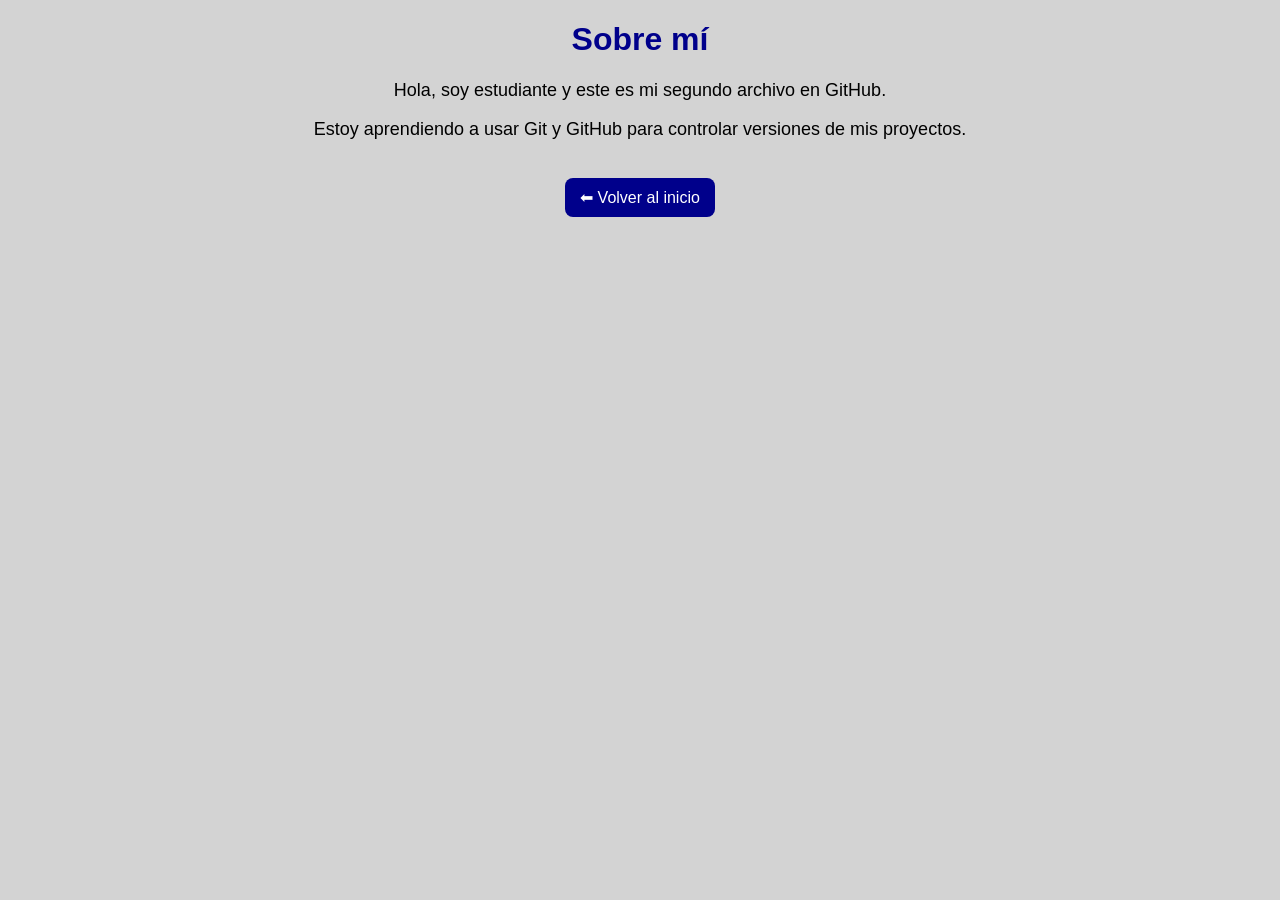
<file: about.html>
<!DOCTYPE html>
<html>
<head>
  <title>Sobre mí</title>

  <style>
    body {
      background-color: lightgray;
      font-family: Arial, sans-serif;
      text-align: center;
    }

    h1 {
      color: darkblue;
    }

    p {
      font-size: 18px;
    }

    a {
      display: inline-block;
      margin-top: 20px;
      padding: 10px 15px;
      background-color: darkblue;
      color: white;
      text-decoration: none;
      border-radius: 8px;
    }

    a:hover {
      background-color: navy;
    }
  </style>

</head>

<body>

  <h1>Sobre mí</h1>

  <p>Hola, soy estudiante y este es mi segundo archivo en GitHub.</p>
  <p>Estoy aprendiendo a usar Git y GitHub para controlar versiones de mis proyectos.</p>

  <a href="index.html">⬅ Volver al inicio</a>

</body>
</html>
</file>
